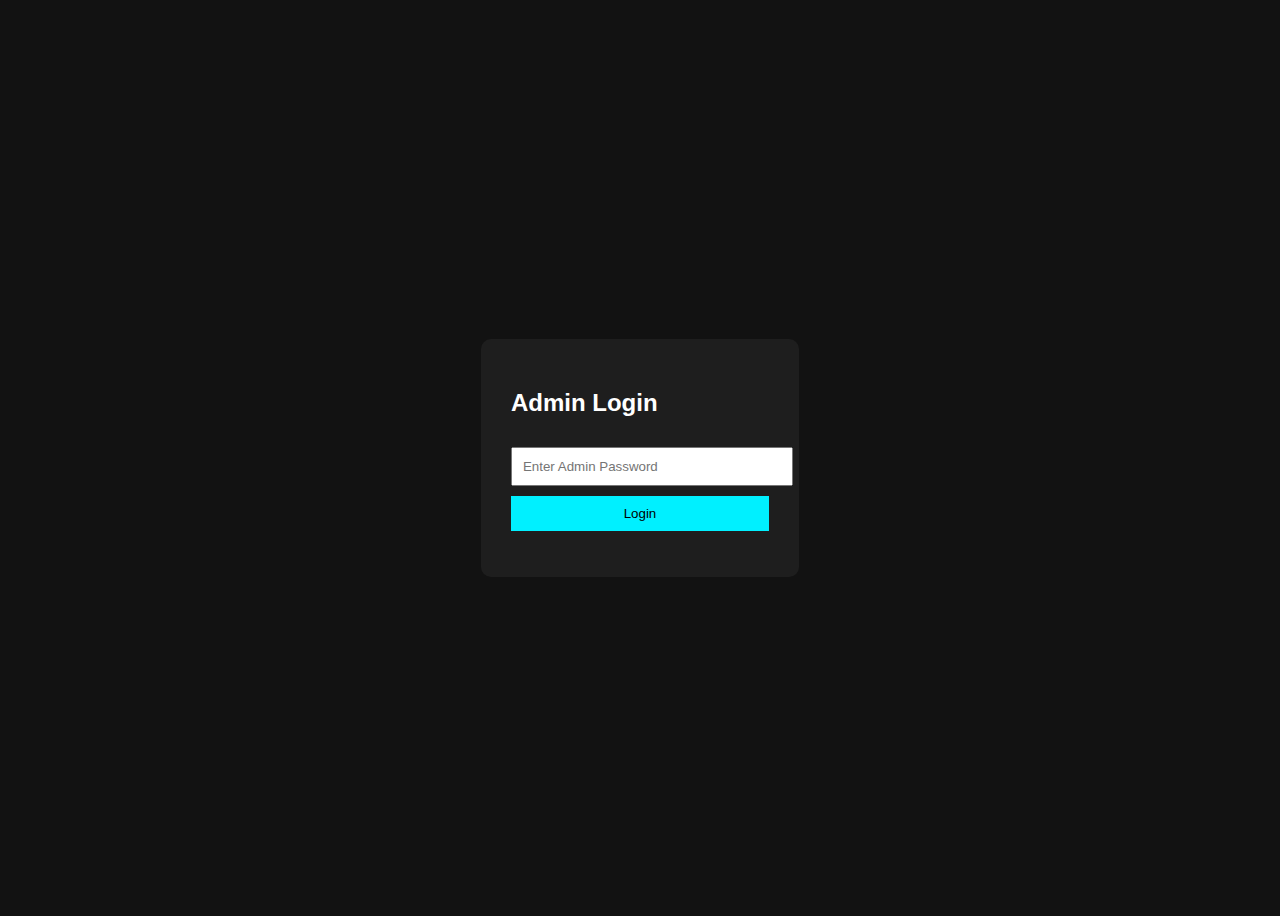
<file: login.html>
<!DOCTYPE html>
<html>
<head>
  <title>Admin Login - MeckTech</title>
  <style>
    body { background: #121212; color: white; font-family: Arial; display: flex; justify-content: center; align-items: center; height: 100vh; }
    .login-box { background: #1e1e1e; padding: 30px; border-radius: 10px; }
    input { width: 100%; padding: 10px; margin: 10px 0; }
    button { padding: 10px; width: 100%; background: #00f0ff; border: none; cursor: pointer; }
  </style>
</head>
<body>
  <div class="login-box">
    <h2>Admin Login</h2>
    <input type="password" id="adminPass" placeholder="Enter Admin Password">
    <button onclick="checkLogin()">Login</button>
    <p id="error" style="color:red;"></p>
  </div>

  <script>
    function checkLogin() {
      const pass = document.getElementById("adminPass").value;
      if (pass === "Unni@MeckTech13") {
        localStorage.setItem("adminAuth", "true");
        window.location.href = "index.html";
      } else {
        document.getElementById("error").innerText = "❌ Incorrect password!";
      }
    }
  </script>
</body>
</html>
</file>
